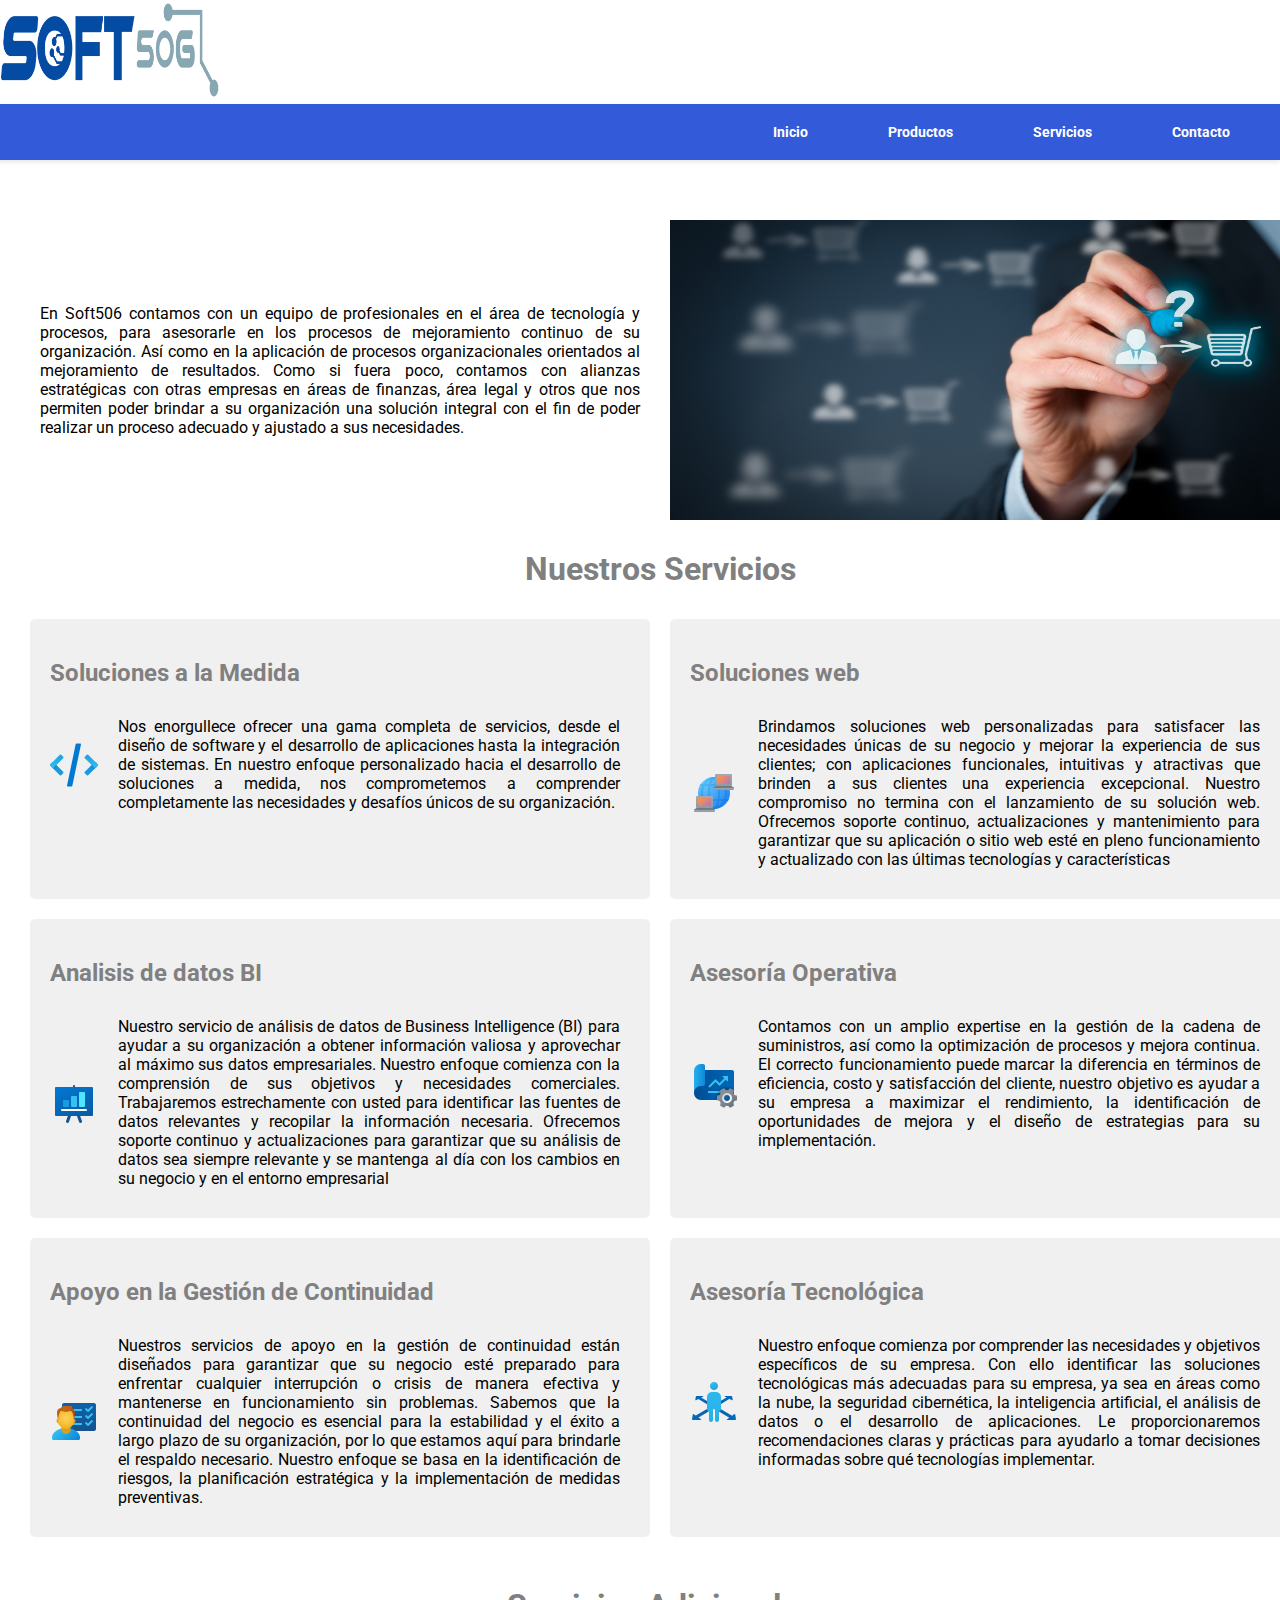
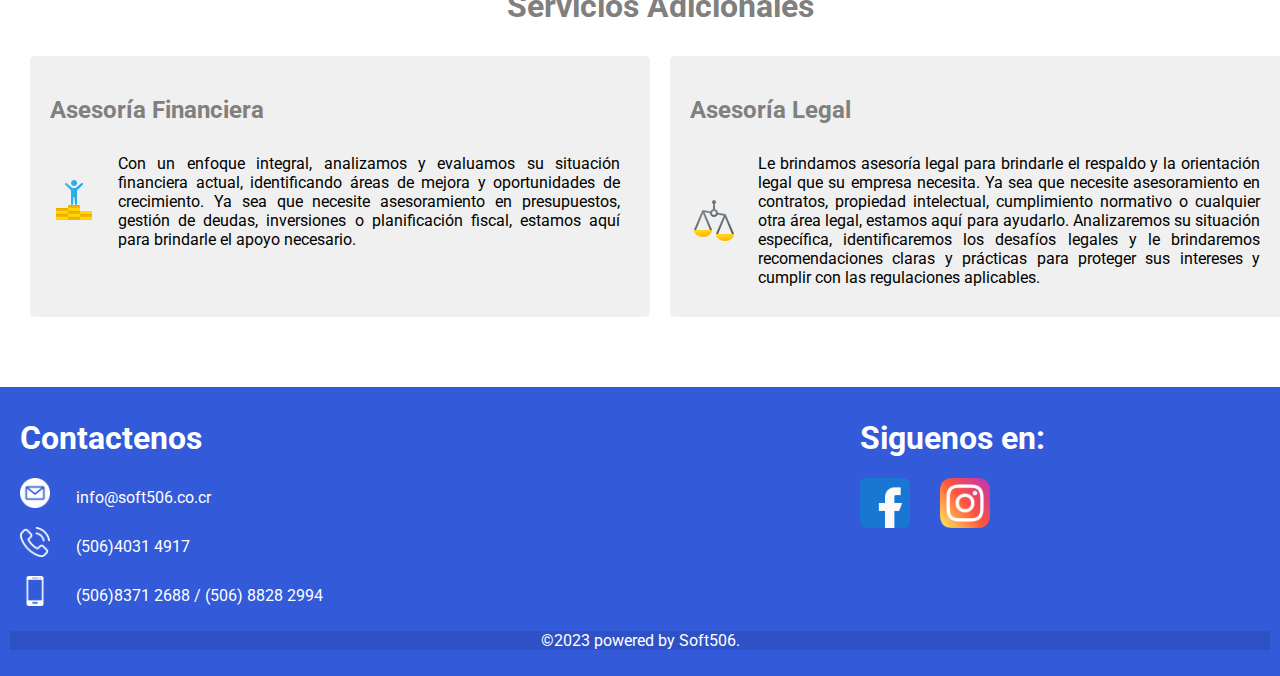
<file: services2.html>
<!DOCTYPE html>
<html lang="es">
<head>
  <meta charset="UTF-8">
  <meta name="viewport" content="width=device-width, initial-scale=1.0">
  <link rel="preconnect" href="https://fonts.googleapis.com">
  <link rel="preconnect" href="https://fonts.gstatic.com" crossorigin>
  <link href="https://fonts.googleapis.com/css2?family=Roboto:wght@400;700;900&display=swap" rel="stylesheet">
  <link rel="stylesheet" href="css/styles.css">
  <link rel="stylesheet" href="css/services.css">
  <title>Soft 506</title>
</head>

<body>
  <header>
    <div class="header-container">
      <div class="logo">
        <img pt-0 height="100px" width="220px" src="img/Soft506corto.png" alt="Logo"></img>
      </div>
      <div class="navigation">
        <ul class="nav__tab">
          <li class="nav__tab--item"><a href="index.html"><strong>Inicio</strong></a></li>
          <li class="nav__tab--item dropdown">
            <a href=""><strong>Productos</strong></a>
            <ul class="dropdown-menu">
              <li><a href="eureka.html">Eureka</a></li>
              <li><a href="yago.html">Yago</a></li>
              <li><a href="aurora.html">Aurora</a></li>
              <li><a href="click_to_order.html">Click-2-Order</a></li>
              <li><a href="Asigna.html">Asigna</a></li>
            </ul>
          </li>
          <li class="nav__tab--item"><a href="services.html"><strong>Servicios</strong></a></li>
          <li class="nav__tab--item"><a href="contact.html"><strong>Contacto</strong></a></li>
        </ul>
      </div>
    </div>
  </header>

  <main>
    <div class="main_info">
      <div class="product-content-full">
        <div class="containera">
          <div class="columna">
            <label class="label-body">En Soft506 contamos con un equipo de profesionales en el área de tecnología y procesos, para asesorarle en los procesos de mejoramiento continuo de su organización. Así como en la aplicación de procesos organizacionales orientados al mejoramiento de resultados. Como si fuera poco, contamos con alianzas estratégicas con otras empresas en áreas de finanzas, área legal y otros que nos permiten poder brindar a su organización una solución integral con el fin de poder realizar un proceso adecuado y ajustado a sus necesidades.</label>          
          </div>        
          <div class="columna">
            <img src="img/zondertitel.png" class="columna--img">
          </div>
        </div>  
      </div>
  
      <h1 style="color:gray; text-align: center;">Nuestros Servicios</h1>
      <div class="grid-container2">
        <div class="service">
          <h2 class="service-title" style="color:gray">Soluciones a la Medida</h2>
          <div class="service-content">
            <img src="img/codigofuente48.png" class="service-icon">
            <label class="label-body">Nos enorgullece ofrecer una gama completa de servicios, desde el diseño de software y el desarrollo de aplicaciones hasta la integración de sistemas. En nuestro enfoque personalizado hacia el desarrollo de soluciones a medida, nos comprometemos a comprender completamente las necesidades y desafíos únicos de su organización.</label>
          </div>
        </div>
        <div class="service">
          <h2 class="service-title" style="color:gray">Soluciones web</h2>
          <div class="service-content">
            <img src="img/remote48.png" class="service-icon">
            <label class="label-body">Brindamos soluciones web personalizadas para satisfacer las necesidades únicas de su negocio y mejorar la experiencia de sus clientes; con aplicaciones funcionales, intuitivas y atractivas que brinden a sus clientes una experiencia excepcional. Nuestro compromiso no termina con el lanzamiento de su solución web. Ofrecemos soporte continuo, actualizaciones y mantenimiento para garantizar que su aplicación o sitio web esté en pleno funcionamiento y actualizado con las últimas tecnologías y características</label>
          </div>
        </div>
        <div class="service">
          <h2 class="service-title" style="color:gray">Analisis de datos BI</h2>
          <div class="service-content">
            <img src="img/marketing48.png" class="service-icon">
            <label class="label-body">Nuestro servicio de análisis de datos de Business Intelligence (BI) para ayudar a su organización a obtener información valiosa y aprovechar al máximo sus datos empresariales. Nuestro enfoque comienza con la comprensión de sus objetivos y necesidades comerciales. Trabajaremos estrechamente con usted para identificar las fuentes de datos relevantes y recopilar la información necesaria. Ofrecemos soporte continuo y actualizaciones para garantizar que su análisis de datos sea siempre relevante y se mantenga al día con los cambios en su negocio y en el entorno empresarial</label>
          </div>
        </div>
        <div class="service">
          <h2 class="service-title" style="color:gray">Asesoría Operativa</h2>
          <div class="service-content">
            <img src="img/aproyecto48.png" class="service-icon">
            <label class="label-body">Contamos con un amplio expertise en la gestión de la cadena de suministros, así como la optimización de procesos y mejora continua. El correcto funcionamiento puede marcar la diferencia en términos de eficiencia, costo y satisfacción del cliente, nuestro objetivo es ayudar a su empresa a maximizar el rendimiento, la identificación de oportunidades de mejora y el diseño de estrategias para su implementación.</label>
          </div>
        </div>
        <div class="service">
          <h2 class="service-title" style="color:gray">Apoyo en la Gestión de Continuidad</h2>
          <div class="service-content">
            <img src="img/loquehago48.png" class="service-icon">
            <label class="label-body">Nuestros servicios de apoyo en la gestión de continuidad están diseñados para garantizar que su negocio esté preparado para enfrentar cualquier interrupción o crisis de manera efectiva y mantenerse en funcionamiento sin problemas. Sabemos que la continuidad del negocio es esencial para la estabilidad y el éxito a largo plazo de su organización, por lo que estamos aquí para brindarle el respaldo necesario. Nuestro enfoque se basa en la identificación de riesgos, la planificación estratégica y la implementación de medidas preventivas.</label>
          </div>
        </div>
        <div class="service">
          <h2 class="service-title" style="color:gray">Asesoría Tecnológica</h2>
          <div class="service-content">
            <img src="img/decisiones48.png" class="service-icon">
            <label class="label-body">Nuestro enfoque comienza por comprender las necesidades y objetivos específicos de su empresa. Con ello identificar las soluciones tecnológicas más adecuadas para su empresa, ya sea en áreas como la nube, la seguridad cibernética, la inteligencia artificial, el análisis de datos o el desarrollo de aplicaciones. Le proporcionaremos recomendaciones claras y prácticas para ayudarlo a tomar decisiones informadas sobre qué tecnologías implementar.</label>
          </div>
        </div>
      </div>
      <h1 style="color:gray; text-align: center;">Servicios Adicionales</h1>      
      <div class="grid-container2">
        <div class="service">
          <h2 class="service-title" style="color:gray">Asesoría Financiera</h2>
          <div class="service-content">
            <img src="img/financiero48.png" class="service-icon">
            <label class="label-body">Con un enfoque integral, analizamos y evaluamos su situación financiera actual, identificando áreas de mejora y oportunidades de crecimiento. Ya sea que necesite asesoramiento en presupuestos, gestión de deudas, inversiones o planificación fiscal, estamos aquí para brindarle el apoyo necesario.</label>
          </div>
        </div>
        <div class="service">
          <h2 class="service-title" style="color:gray">Asesoría Legal</h2>
          <div class="service-content">
            <img src="img/moral48.png" class="service-icon">
            <label class="label-body">Le brindamos asesoría legal para brindarle el respaldo y la orientación legal que su empresa necesita. Ya sea que necesite asesoramiento en contratos, propiedad intelectual, cumplimiento normativo o cualquier otra área legal, estamos aquí para ayudarlo. Analizaremos su situación específica, identificaremos los desafíos legales y le brindaremos recomendaciones claras y prácticas para proteger sus intereses y cumplir con las regulaciones aplicables.</label>
          </div>
        </div>
      </div> 
    </div>
  </main>
  

  <footer>
    <div class="rights__reserved">
    <div class="contenedor-footer">
      <div class="columna">      
          <h1>Contactenos</h1>
          <div class="lineaH" >
           <img src="img/email.png" class="imagen" > <label class="label-footer">info@soft506.co.cr</label>                           
          </div>
          <div class="lineaH" >
            <img src="img/llamada-telefonica.png" class="imagen" > <label class="label-footer">  (506)4031 4917</label>
          </div>
          <div class="lineaH" >
            <img src="img/telefono-inteligente.png" class="imagen" > <label class="label-footer"> (506)8371 2688 / (506) 8828 2994</label>
          </div>
        </div>
        <div class="columna"></div>
        <div class="columna">
          <h1>Siguenos en:</h1>
          <div class="lineaH">
            <img src="img/facebook.png" class="imagen_normal">
            <img src="img/instagram.png" class="imagen_normal">
          </div>
        </div>
      
    </div>
    
    <div class="rights__reserved-botton">
      <p>©2023 powered by Soft506.</p>
    </div>
  </footer>
</body>
</html>
</file>
<file: css/styles.css>
/* Estilos Generales */
body {
  font-family: 'Roboto', sans-serif;
  margin: 0;
  padding: 0;
}

/* header {  
  top: 0;
  left: 0;
  width: 100%;
  height: 100px;
  background-color: whitesmoke;
  padding-botton: 20px;  
} */

main {
  margin-top: 130px;
  display: flex;
  flex-direction: column;
  align-items: center;
  max-width: 1280px;
  width: 100%;
  align-items: center;
  margin: 0 auto;
}

input{
  border: none;
  border-bottom: solid thin;
  padding: 5px;
  margin: 10px;
}

label{
  padding: 10px;
}

#mensaje{
  padding: 15px;
}

/* Estilos del Header */

.head__title{
  margin: 0;
}

.navigation {
  top: 70px;
  left: 0;
  width: 100%;
  background-color: rgb(51,90,216);
  padding: 10px;
  box-shadow: 0 2px 5px rgba(0, 0, 0, 0.1);
  float: right;
  font-size:14px;
}

.nav__tab {
  width: 100%;
  list-style-type: none;
  margin: 0 auto;
  padding: 0;
  display: flex;
  max-width: 1280px;
  justify-content: end;  
}

.nav__tab--item {
  padding: 10px 40px;
  color: white;
  text-decoration: none;  
}

.nav__tab--item :hover {  
  background-color:  rgb(87, 116, 211);    
}
.nav__tab--item a {
  color: white;
  text-decoration: none;
}

.dropdown:hover .dropdown-menu {
  display: block;  
}

.dropdown-menu {
  list-style-type: none;
  display: none;
  position: absolute;
  background-color:  rgb(51,90,216);
  padding: 10px;
}

.dropdown-menu li {
  margin-bottom: 5px;
}

.dropdown-menu a {
  display: block;
  text-decoration: none;
  color: #333;
}

.dropdown-menu a:hover {
  color: #fff;
  width: auto;
  background-color:  rgb(43, 77, 185);
}




/* Estilos del contenido principal */

.main__advice {
  display: flex;
  flex-direction: row;
  align-items: center;
}

.advice__title {
  font-weight: 100;
  font-size: 14ch;
}

.main__advice img {
  width: 20vw;
}

.main__info {
  padding-left: 15px;
  flex-direction: column;
  align-items: center;
  background-color: #fff;
  width: 100%;
}

.main__info--title {
  font-weight: 700;
  font-size: 7ch;
}

.main__paragraph {
  margin-bottom: 50px;
  text-align: center;
  max-width: 600px;
}

.main__info--text {
  line-height: 22px;
  font-weight: 400;
  text-align: justify;
  font-size: 16px;
  margin: 0;
  align-items: center;
  display: flex;
}

.product__container{
  width: 100%;
  /* padding: 25px; */
}

.product-container-mid{
  width: 50%;
  padding: 50px;
}

.product__content{
  width: 50%;
  padding: 50px 100px;
  text-align: center;
}


.product__img--container{
  width: 50%;
}

.product__button{
  background-color: black;
  color: white;
  border-radius: 30px;
  padding: 15px 30px;
  font-weight: 900;
}
.product__button:hover{
  background-color: #fff;
  color: #333;
}

.logo {
  width: 30%;
  /* height: 60px; */
  float: left;
}
.imagen img {
  max-width: 100%; /* Ancho máximo de la imagen */
  max-height: 100%; /* Altura máxima de la imagen */
}

.imagen2 img {
  filter: invert(100%);
  height: 40px;
  width: 40px;
  max-width: 100%; /* Ancho máximo de la imagen */
  max-height: 100%; /* Altura máxima de la imagen */
}


.grid{
  display: flex;
  width: 100%;
  flex-wrap: wrap;
  justify-content: center;
  gap: 15px;
}

.column{
  display: flex;
  width: 40%;
  min-height: 400px;
}

.info__block{
  text-align: center;
  height: 100%;
  width: 49%;
  background-color: whitesmoke;
}

.form__block{
  text-align: center;
  height: 100%;
  width: 60%;
}

.form__block form{
  text-align: left;
  border: 1px solid #ccc;
  padding: 26px;
  height: 99%;
  margin: 0;
  margin: 30px auto;
}

.form__block form section{
  display: flex;
  gap: 5px;
}

.name__input{
  display: flex;
  justify-content: left;
  flex-direction: column;
  width: 48%;
}

.lastname__input{
  display: flex;
  justify-content: left;
  flex-direction: column;
  width: 48%;
}

.mail__input{
  display: flex;
  justify-content: center;
  flex-direction: column;
}

.txt__input{
  display: flex;
  justify-content: left;
  flex-direction: column;
}

.submit__button{
  width: 100%;
  color: #fff;
  background-color: rgb(51, 90, 216);
  margin: 10px 0;
  padding: 10px;
  letter-spacing: 3px;
  font-weight: 700;
}
.submit__button:hover{
  color: rgb(51, 90, 216);
  background-color: whitesmoke;
  border: solid thin;
}

/* Estilos del Footer */

.media__tabs {
  margin: 0;
  background-color: rgb(51, 90, 216);
  list-style-type: none;
  padding: 10px 0;
  display: flex;
  justify-content: space-evenly;
}

.media__tabs--item {
  width: 3%;
}

.media__tabs--item img {
  width: 100%;
  width:"40px" ;
  height:"40px";
}

.rights__reserved {
  background-color: rgb(51, 90, 216);
  padding: 10px;
  color: #fff;
}

/* mios */

.columna {
  flex: 3;
  padding: 0 10px;
  float: left;
  height: 100%;
  align-items: center;
  display: flex;
}

.containera {
  display: flex;
  width: 100%;
  margin-bottom: 30px;
  align-items: center;
  justify-content: space-between;
  display: flex;
    width: 100%;
    margin-bottom: 30px;
    align-items: center;
    justify-content: space-between;
    margin-top: 40px;
}

.imagen {
  width: 30px;
  height: 30px;
  display: inline-block;
  filter: invert(100%)
  
}

.imagen_normal {
  width: 50px;
  height: 50px;
  display: inline-block;
  padding-right: 30px;
}

.imagen_left {
  width: 50px;
  height: 50px;
  display: flex;
  float: left;  
  padding-right: 30px;
}

.contenedor-bodycolumn {
  display: flex;
  width: 100%;  
  flex-direction: row;  
}

.contenedor-bodyrow {
  display: flex;
  width: 100%;  
  flex-direction: row;
}

.contenedor-footer {
  display: flex;
  width: 100%;  
  flex-direction: row;
}

.lineaH {
  margin-top:10px;
  display: flex;
  text-indent: 1em;    
}
.texto {  
   display: flex;
  text-align: left;
  margin-top: 20px;
  margin-left: 10px;
}

.rights__reserved-botton {
  background-color: rgb(46, 81, 197);
  width: 100%;  
  margin: 0px;  
  color: #fff;
  align-items: center;
  text-align: center;
}

.label-footer {
  font-size:16px;
}

.label-body {
  font-size:16px;
  text-align: justify;
}

.label-subtitulo {
  color:gray;
  text-align: left;
}
/*Imagenes Columna Container*/

.columna--img {
  height: 300px;
  width: 100%;
}

footer .columna {
  display: inline-block;
}

.grid-container2 {
  display: grid;
  grid-template-columns: auto auto ;
  background-color: #fff;
  padding: 10px;
}

.grid-container3 {
  display: grid;
  width: 100%;
  grid-template-columns: 1fr 1fr 1fr 1fr ;
  grid-template-rows: auto auto auto auto;
  gap: 10px;
  background-color: #fff;
}

.grid-item2 {
  background-color: rgba(255, 255, 255, 0.8);
  border: 0px solid rgba(0, 0, 0, 0.8);
  padding: 20px;
  font-size: 30px;
  text-align: justify;
}

.grid-item3 {
   background-color: rgba(255, 255, 255, 0.8);
  border: 0px solid rgba(0, 0, 0, 0.8);
  padding: 0px;
  font-size: 30px;
  text-align: justify;   
}

.grid-item {
  background-color: rgba(255, 255, 255, 0.8);
 border: 0px solid rgba(0, 0, 0, 0.8);
 padding: 0px;
 font-size: 30px;
 text-align: justify;  
}

.info-button {
  background-color: rgb(46, 81, 197);
  border: none;
  color: white;
  padding: 15px 25px;
  text-align: center;
  text-decoration: none;
  display: inline-block;
  font-size: 16px;
  margin: 4px 2px;
  cursor: pointer;
}

.label-construction {
  padding: 150px;
  margin:50px;
  font-size: 60px;  
  color: rgb(46, 81, 197);
}


.menuCSS3 ul {
  display: flex;
  padding: 0;
  margin: 0;
  list-style: none;
}
.menuCSS3 a {
  display: block;
  padding: 2em;
  background-color: #F9B53C;
  text-decoration: none;
  color: #191C26;
}
.menuCSS3 a:hover {
  background-color: #CC673B;
}
.menuCSS3 ul li ul {
  display: none;
}
.menuCSS3 ul li a:hover + ul, .menuCSS3 ul li ul:hover {
  display: block;
}

/**/
</file>
<file: css/services.css>
/* Estilos generales y otros estilos anteriores ... */

/* Main */
main {
  padding: 20px;
}

.main-info {
  max-width: 1200px;
  margin: 0 auto;
}

.section-title {
  color: gray;
  text-align: center;
  margin-bottom: 20px;
}

.grid-container2 {
  display: grid;
  grid-template-columns: repeat(auto-fit, minmax(600px, 1fr));
  gap: 20px;
  margin-bottom: 40px;
}

.service {
  background-color: #f0f0f0;
  padding: 20px;
  border-radius: 5px;
}

.service-title {
  color: gray;
}

.service-content {
  display: flex;
  align-items: center;
}

.service-icon {
  height: 48px;
  width: 48px;
  margin-right: 10px;
}

/* Media queries para hacer el diseño responsive */
@media screen and (max-width: 768px) {
  .grid-container2 {
    grid-template-columns: 1fr;
  }

  .service {
    text-align: center;
  }

  .service-content {
    flex-direction: column;
  }

  main {
    padding: 0;
  }

  .containera {
    flex-direction: column;
  }

  
  .product-content-full {
    padding: 0;
  }
  .product-content-full {
    width: 100% !important;
  }
}
</file>
